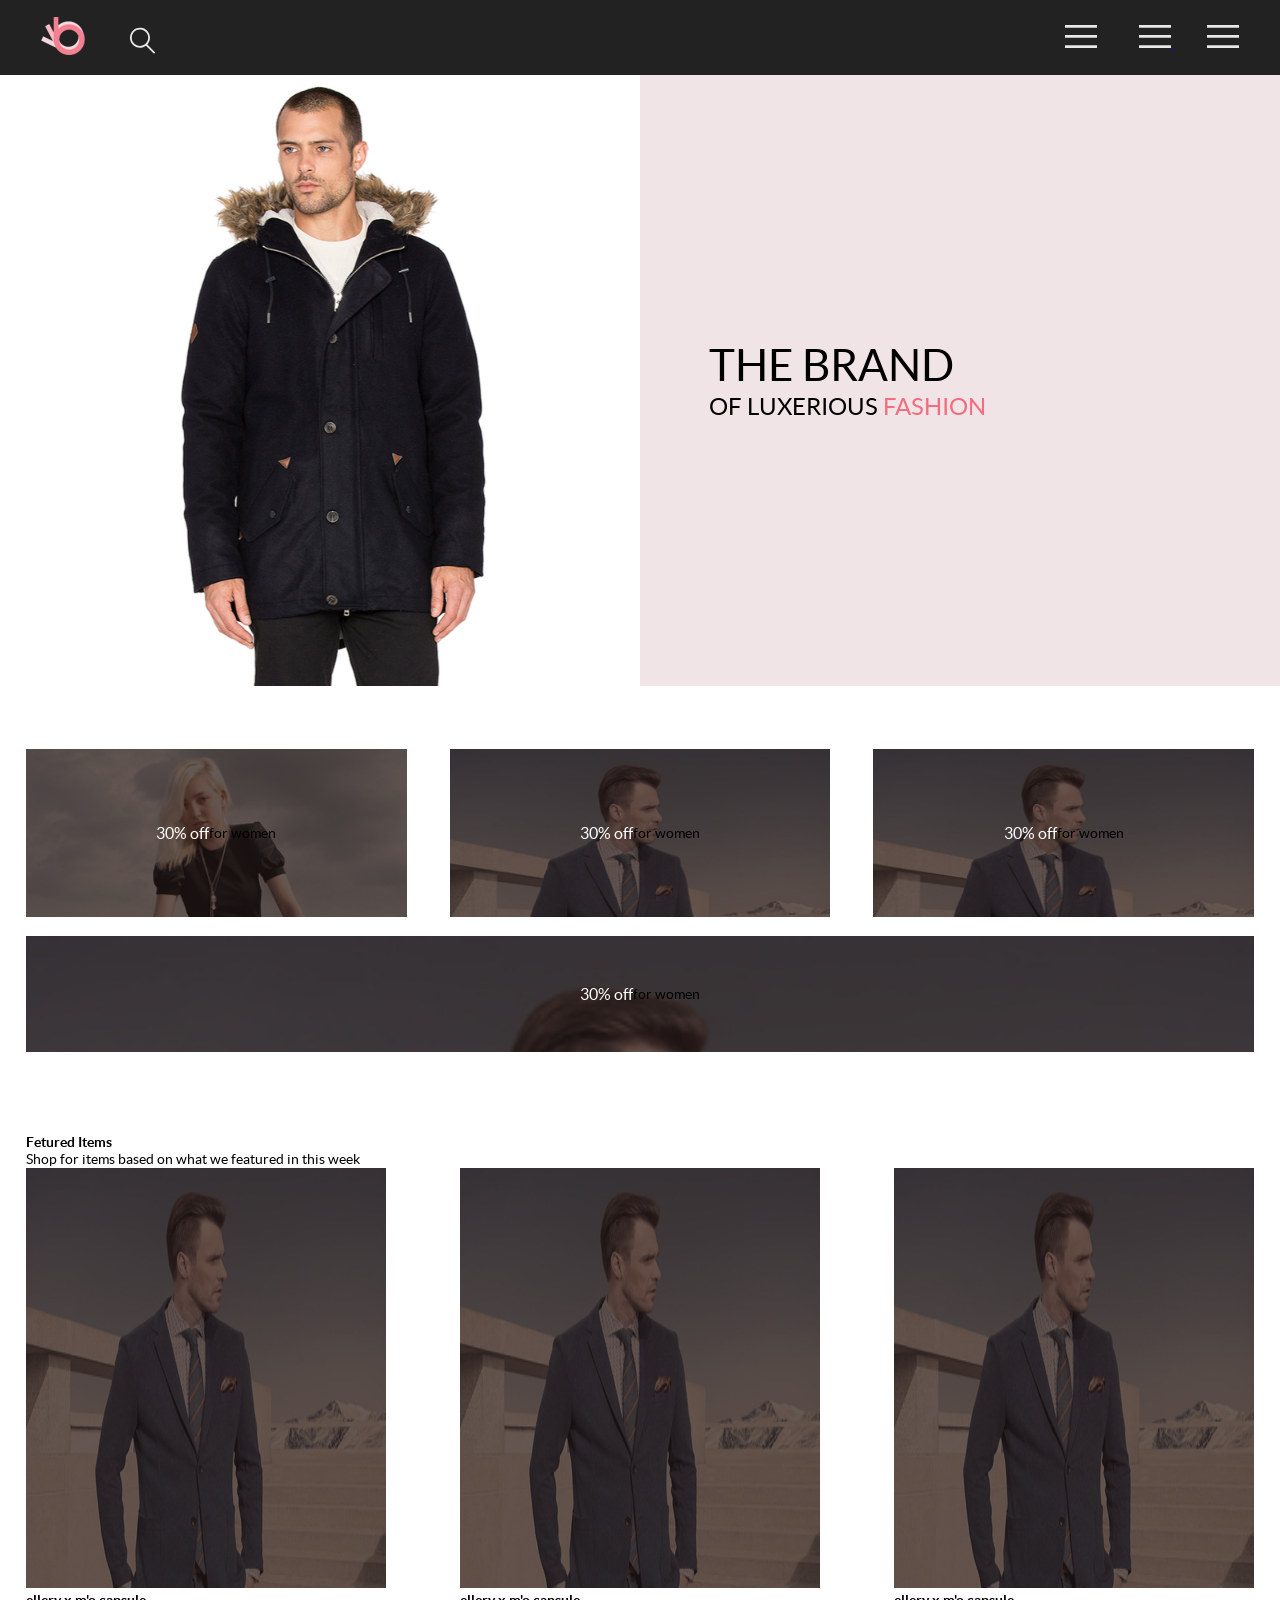
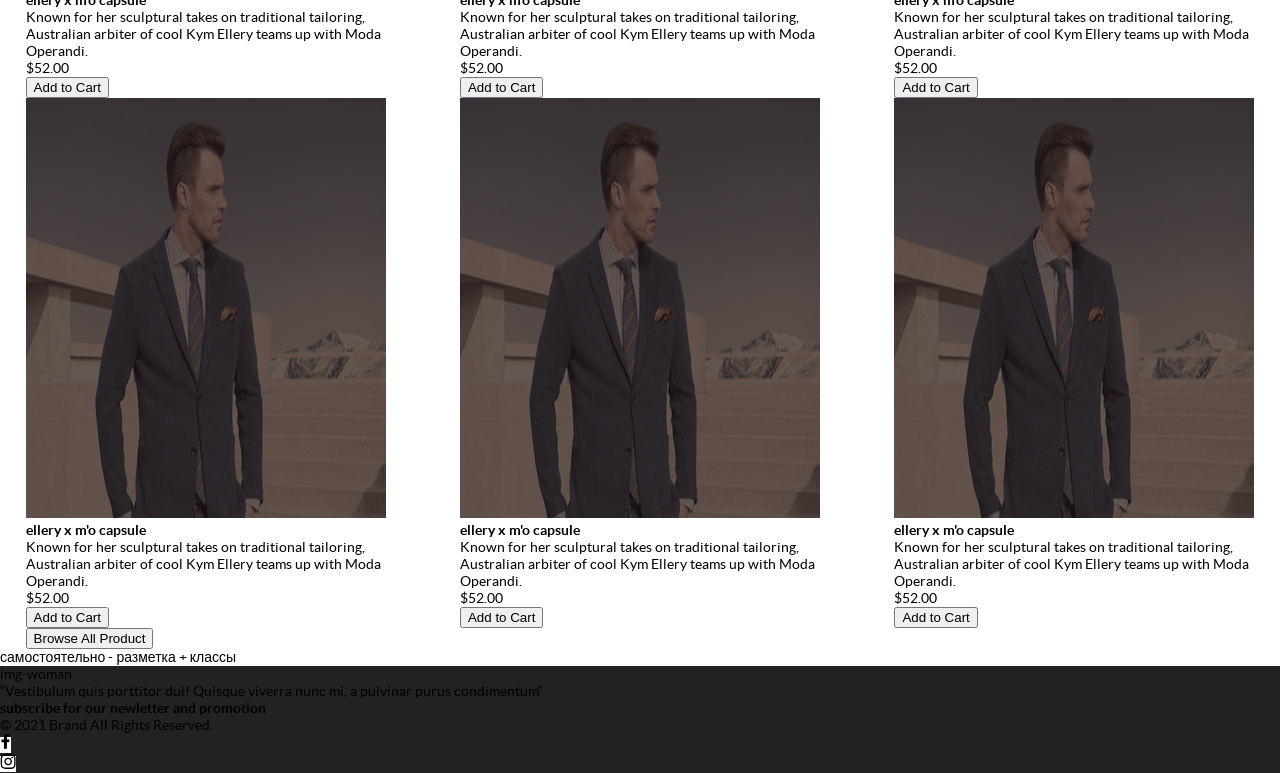
<file: index.html>
<!DOCTYPE html>
<html lang="en">

<head>
    <meta charset="UTF-8">
    <meta http-equiv="X-UA-Compatible" content="IE=edge">
    <meta name="viewport" content="width=device-width, initial-scale=1.0">
    <link rel="stylesheet" href="./css/style.css">
    <title>Shop</title>
</head>

<body>
    <header class="header">
        <div class="container header__container">
            <div>
                <img class="header__logo" src="./img/logo.svg" alt="logo" width="44" height="38">
                <img src="./img/loupe.svg" alt="loupe" width="26" height="28">
            </div>
            <div>
                <button type="button" class="header__button">
                    <svg class="header__button-icon" width="32" height="23" viewBox="0 0 32 23"
                        xmlns="http://www.w3.org/2000/svg">
                        <path d="M0 23V20.31H32V23H0ZM0 12.76V10.07H32V12.76H0ZM0 2.69V0H32V2.69H0Z" />
                    </svg>
                </button>

                <nav class="header__navigation">
                    <h2 class="header__title">menu</h2>
                    <ul class="header__navigation-list">
                        <li class="header__navigation-item">
                            <a class="header__sub-title" href="#">man</a>
                            <ul class="header__sub-navigation-list">
                                <li><a href="#" class="header__sub-navigation-link">Accessories</a></li>
                                <li><a href="#" class="header__sub-navigation-link">Accessories</a></li>
                                <li><a href="#" class="header__sub-navigation-link">Accessories</a></li>
                                <li><a href="#" class="header__sub-navigation-link">Accessories</a></li>
                            </ul>
                        </li>
                        <li>
                            <a href="#">man</a>
                            <ul>
                                <li><a href="#">Accessories</a></li>
                                <li><a href="#">Accessories</a></li>
                                <li><a href="#">Accessories</a></li>
                                <li><a href="#">Accessories</a></li>
                            </ul>
                        </li>
                        <li>
                            <a href="#">man</a>
                            <ul>
                                <li><a href="#">Accessories</a></li>
                                <li><a href="#">Accessories</a></li>
                                <li><a href="#">Accessories</a></li>
                                <li><a href="#">Accessories</a></li>
                            </ul>
                        </li>
                    </ul>
                </nav>

                <a class="header__link" href="#">
                    <svg class="header__button-icon" width="32" height="23" viewBox="0 0 32 23"
                        xmlns="http://www.w3.org/2000/svg">
                        <path d="M0 23V20.31H32V23H0ZM0 12.76V10.07H32V12.76H0ZM0 2.69V0H32V2.69H0Z" />
                    </svg>
                </a>
                <a class="header__link-opacity" href="#"><img src="./img/burger.svg" alt="cart" width="32"
                        height="23"></a>
            </div>
        </div>
    </header>
    <main>
        <section class="brand">
            <img class="brand__img" src="./img/man.jpg" alt="man" width="800" height="765">
            <div class="brand__title-container">
                <h1 class="brand__title">the brand <span class="brand__sub-title">of luxerious <span
                            class="brand__pink-sub-title">fashion</span><span></h1>
            </div>
        </section>
        <section class="promotions container">
            <h2 class="visually-hidden">promotions</h2>
            <ul class="promotions__list">
                <li class="promotions__item promotions__item--woman">
                    <h3 class="promotions__title">30% off</h3>
                    <p class="promotions__text">for women</p>
                </li>
                <li class="promotions__item promotions__item--man">
                    <h3 class="promotions__title">30% off</h3>
                    <p class="promotions__text">for women</p>
                </li>
                <li class="promotions__item promotions__item--kids">
                    <h3 class="promotions__title">30% off</h3>
                    <p class="promotions__text">for women</p>
                </li>
                <li class="promotions__item promotions__item--accesories">
                    <h3 class="promotions__title">30% off</h3>
                    <p class="promotions__text">for women</p>
                </li>
            </ul>
        </section>
        <section class="products container">
            <h2 class="products__title">Fetured Items</h2>
            <p class="products__text">Shop for items based on what we featured in this week</p>
            <ul class="products__list">
                <li class="products__item product">
                    <img class="product__img" src="./img/goods-man.jpg" alt="man" width="360" height="420">
                    <div class="product__description">
                        <h3 class="product__title">ellery x m'o capsule</h3>
                        <p class="product__text">Known for her sculptural takes on traditional tailoring, Australian
                            arbiter of cool
                            Kym Ellery
                            teams up with Moda Operandi.</p>
                        <p class="product__price">$52.00</p>
                        <button type="button" class="product__button">Add to Cart</button>
                    </div>
                </li>
                <li class="products__item product">
                    <img class="product__img" src="./img/goods-man.jpg" alt="man" width="360" height="420">
                    <div class="product__description">
                        <h3 class="product__title">ellery x m'o capsule</h3>
                        <p class="product__text">Known for her sculptural takes on traditional tailoring, Australian
                            arbiter of cool
                            Kym Ellery
                            teams up with Moda Operandi.</p>
                        <p class="product__price">$52.00</p>
                        <button type="button" class="product__button">Add to Cart</button>
                    </div>
                </li>
                <li class="products__item product">
                    <img class="product__img" src="./img/goods-man.jpg" alt="man" width="360" height="420">
                    <div class="product__description">
                        <h3 class="product__title">ellery x m'o capsule</h3>
                        <p class="product__text">Known for her sculptural takes on traditional tailoring, Australian
                            arbiter of cool
                            Kym Ellery
                            teams up with Moda Operandi.</p>
                        <p class="product__price">$52.00</p>
                        <button type="button" class="product__button">Add to Cart</button>
                    </div>
                </li>
                <li class="products__item product">
                    <img class="product__img" src="./img/goods-man.jpg" alt="man" width="360" height="420">
                    <div class="product__description">
                        <h3 class="product__title">ellery x m'o capsule</h3>
                        <p class="product__text">Known for her sculptural takes on traditional tailoring, Australian
                            arbiter of cool
                            Kym Ellery
                            teams up with Moda Operandi.</p>
                        <p class="product__price">$52.00</p>
                        <button type="button" class="product__button">Add to Cart</button>
                    </div>
                </li>
                <li class="products__item product">
                    <img class="product__img" src="./img/goods-man.jpg" alt="man" width="360" height="420">
                    <div class="product__description">
                        <h3 class="product__title">ellery x m'o capsule</h3>
                        <p class="product__text">Known for her sculptural takes on traditional tailoring, Australian
                            arbiter of cool
                            Kym Ellery
                            teams up with Moda Operandi.</p>
                        <p class="product__price">$52.00</p>
                        <button type="button" class="product__button">Add to Cart</button>
                    </div>
                </li>
                <li class="products__item product">
                    <img class="product__img" src="./img/goods-man.jpg" alt="man" width="360" height="420">
                    <div class="product__description">
                        <h3 class="product__title">ellery x m'o capsule</h3>
                        <p class="product__text">Known for her sculptural takes on traditional tailoring, Australian
                            arbiter of cool
                            Kym Ellery
                            teams up with Moda Operandi.</p>
                        <p class="product__price">$52.00</p>
                        <button type="button" class="product__button">Add to Cart</button>
                    </div>
                </li>
            </ul>
            <button type="button">Browse All Product</button>
        </section>
        <section>
            самостоятельно - разметка + классы
        </section>
    </main>
    <footer class="footer">
        img-woman
        <p>“Vestibulum quis porttitor dui! Quisque viverra nunc mi, a pulvinar purus condimentum“</p>
        <h2>subscribe for our newletter and promotion</h2>
        <p>© 2021 Brand All Rights Reserved.</p>
        <ul class="footer__links">
            <li><a href="#" class="footer__link">
                    <svg width="11" height="16" viewBox="0 0 11 16" class="footer__link-icon">
                        <path
                            d="M9.08836 8.28L9.50686 5.61602H6.89022V3.88729C6.89022 3.15847 7.25574 2.44806 8.42765 2.44806H9.61722V0.179975C9.61722 0.179975 8.53772 0 7.50561 0C5.35073 0 3.9422 1.27593 3.9422 3.5857V5.61602H1.54688V8.28H3.9422V14.72H6.89022V8.28H9.08836Z" />
                    </svg>
                </a></li>
            <li><a href="#" class="footer__link">
                    <svg width="16" height="15" viewBox="0 0 16 15" class="footer__link-icon footer__link-icon--insta">
                        <path
                            d="M8.13897 3.68159C6.02383 3.68159 4.31774 5.38491 4.31774 7.49663C4.31774 9.60835 6.02383 11.3117 8.13897 11.3117C10.2541 11.3117 11.9602 9.60835 11.9602 7.49663C11.9602 5.38491 10.2541 3.68159 8.13897 3.68159ZM8.13897 9.9769C6.77211 9.9769 5.65467 8.8646 5.65467 7.49663C5.65467 6.12866 6.76878 5.01636 8.13897 5.01636C9.50915 5.01636 10.6233 6.12866 10.6233 7.49663C10.6233 8.8646 9.50583 9.9769 8.13897 9.9769ZM13.0078 3.52554C13.0078 4.02026 12.6087 4.41538 12.1165 4.41538C11.621 4.41538 11.2252 4.01694 11.2252 3.52554C11.2252 3.03413 11.6243 2.63569 12.1165 2.63569C12.6087 2.63569 13.0078 3.03413 13.0078 3.52554ZM15.5386 4.42866C15.4821 3.23667 15.2094 2.18081 14.3347 1.31089C13.4634 0.440967 12.4058 0.168701 11.2119 0.108936C9.9814 0.039209 6.29321 0.039209 5.0627 0.108936C3.8721 0.165381 2.81453 0.437646 1.93987 1.30757C1.06522 2.17749 0.795836 3.23335 0.735973 4.42534C0.666134 5.65386 0.666134 9.33608 0.735973 10.5646C0.79251 11.7566 1.06522 12.8124 1.93987 13.6824C2.81453 14.5523 3.86878 14.8246 5.0627 14.8843C6.29321 14.9541 9.9814 14.9541 11.2119 14.8843C12.4058 14.8279 13.4634 14.5556 14.3347 13.6824C15.2061 12.8124 15.4788 11.7566 15.5386 10.5646C15.6085 9.33608 15.6085 5.65718 15.5386 4.42866ZM13.949 11.8828C13.6895 12.5335 13.1874 13.0349 12.5322 13.2972C11.5511 13.6857 9.22314 13.596 8.13897 13.596C7.05479 13.596 4.72348 13.6824 3.74573 13.2972C3.09389 13.0382 2.59171 12.5369 2.32898 11.8828C1.93987 10.9033 2.02967 8.57905 2.02967 7.49663C2.02967 6.41421 1.9432 4.08667 2.32898 3.1105C2.58838 2.45972 3.09056 1.95835 3.74573 1.69604C4.7268 1.30757 7.05479 1.39722 8.13897 1.39722C9.22314 1.39722 11.5545 1.31089 12.5322 1.69604C13.184 1.95503 13.6862 2.4564 13.949 3.1105C14.3381 4.08999 14.2483 6.41421 14.2483 7.49663C14.2483 8.57905 14.3381 10.9066 13.949 11.8828Z" />
                    </svg></a>
            </li>
        </ul>
    </footer>
</body>

</html>
</file>
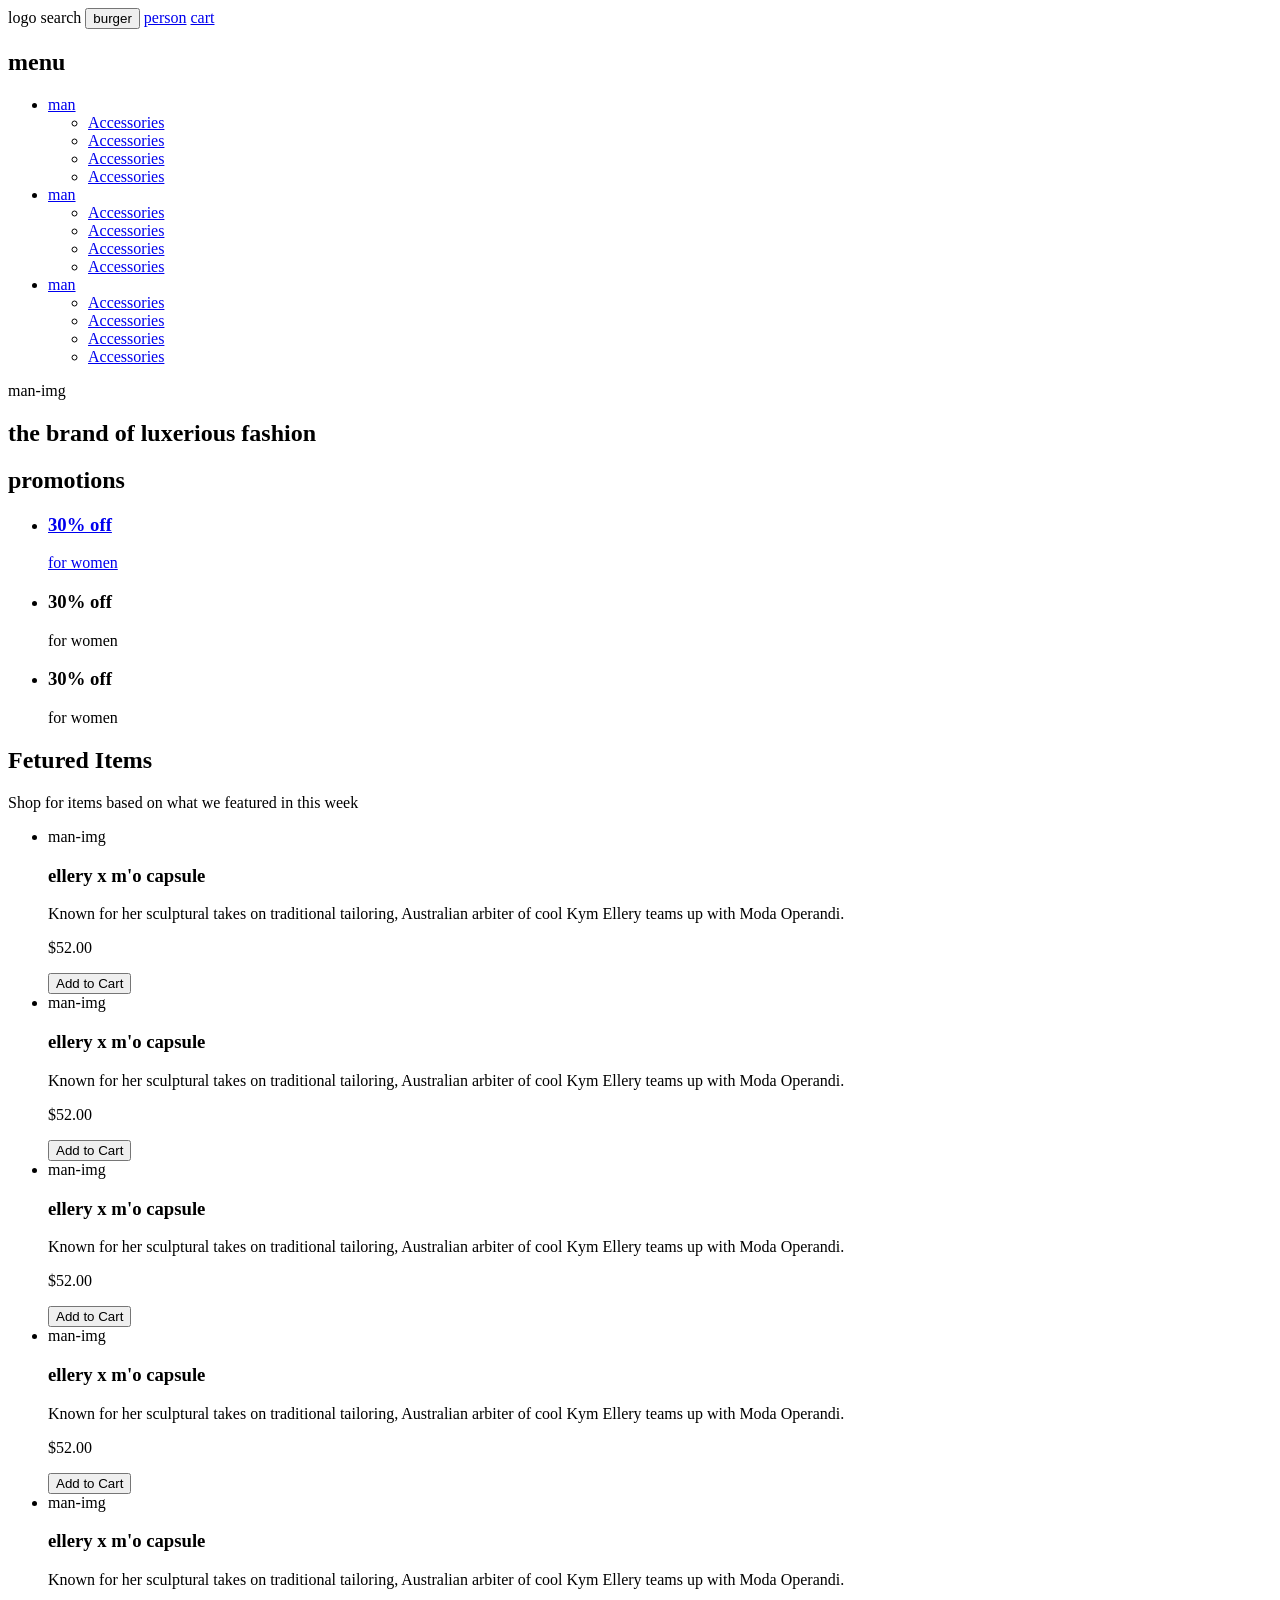
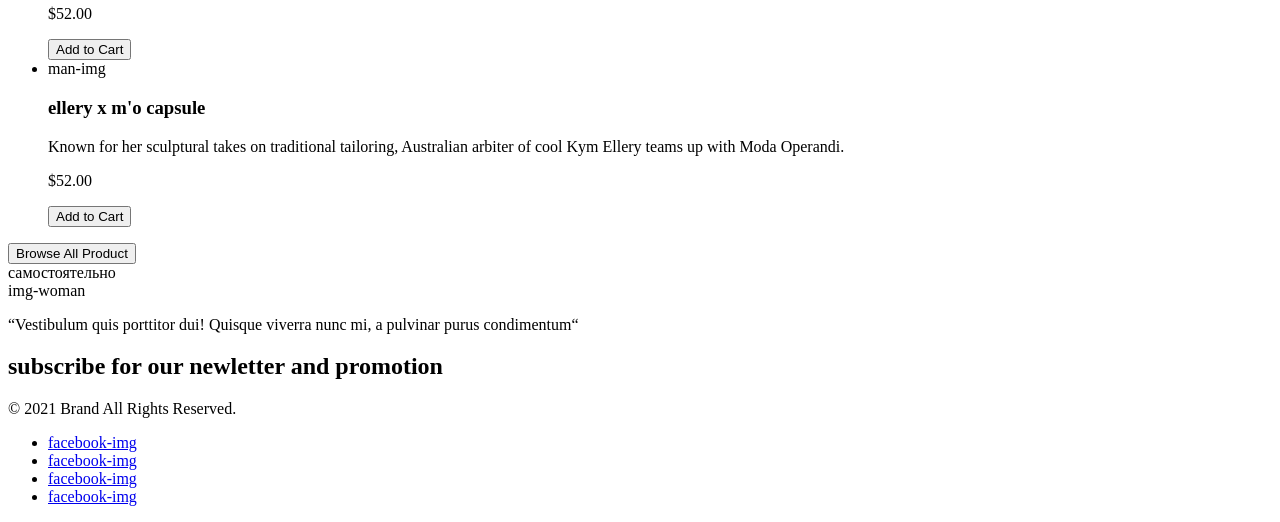
<file: indexm.html>
<!DOCTYPE html>
<html lang="en">

<head>
    <meta charset="UTF-8">
    <meta http-equiv="X-UA-Compatible" content="IE=edge">
    <meta name="viewport" content="width=device-width, initial-scale=1.0">
    <title>Document</title>
</head>

<body>
    <header>
        logo
        search
        <button type="button">burger</button>
        <a href="#">person</a>
        <a href="#">cart</a>
        <nav>
            <h2>menu</h2>
            <ul>
                <li>
                    <a href="#">man</a>
                    <ul>
                        <li><a href="#">Accessories</a></li>
                        <li><a href="#">Accessories</a></li>
                        <li><a href="#">Accessories</a></li>
                        <li><a href="#">Accessories</a></li>
                    </ul>
                </li>
                <li>
                    <a href="#">man</a>
                    <ul>
                        <li><a href="#">Accessories</a></li>
                        <li><a href="#">Accessories</a></li>
                        <li><a href="#">Accessories</a></li>
                        <li><a href="#">Accessories</a></li>
                    </ul>
                </li>
                <li>
                    <a href="#">man</a>
                    <ul>
                        <li><a href="#">Accessories</a></li>
                        <li><a href="#">Accessories</a></li>
                        <li><a href="#">Accessories</a></li>
                        <li><a href="#">Accessories</a></li>
                    </ul>
                </li>
            </ul>
        </nav>
    </header>
    <main>
        <section>
            man-img
            <h1>the brand of luxerious fashion</h1>
        </section>
        <section>
            <h2>promotions</h2>
            <ul>
                <li>
                    <a href="#">
                        <h3>30% off</h3>
                        <p>for women</p>
                    </a>
                </li>
                <li>
                    <h3>30% off</h3>
                    <p>for women</p>
                </li>
                <li>
                    <h3>30% off</h3>
                    <p>for women</p>
                </li>
            </ul>
        </section>
        <section>
            <h2>Fetured Items</h2>
            <p>Shop for items based on what we featured in this week</p>
            <ul>
                <li>
                    man-img
                    <h3>ellery x m'o capsule</h3>
                    <p>Known for her sculptural takes on traditional tailoring, Australian arbiter of cool Kym Ellery
                        teams up with Moda Operandi.</p>
                    <p>$52.00</p>
                    <button type="button">Add to Cart</button>
                </li>
                <li>
                    man-img
                    <h3>ellery x m'o capsule</h3>
                    <p>Known for her sculptural takes on traditional tailoring, Australian arbiter of cool Kym Ellery
                        teams up with Moda Operandi.</p>
                    <p>$52.00</p>
                    <button type="button">Add to Cart</button>
                </li>
                <li>
                    man-img
                    <h3>ellery x m'o capsule</h3>
                    <p>Known for her sculptural takes on traditional tailoring, Australian arbiter of cool Kym Ellery
                        teams up with Moda Operandi.</p>
                    <p>$52.00</p>
                    <button type="button">Add to Cart</button>
                </li>
                <li>
                    man-img
                    <h3>ellery x m'o capsule</h3>
                    <p>Known for her sculptural takes on traditional tailoring, Australian arbiter of cool Kym Ellery
                        teams up with Moda Operandi.</p>
                    <p>$52.00</p>
                    <button type="button">Add to Cart</button>
                </li>
                <li>
                    man-img
                    <h3>ellery x m'o capsule</h3>
                    <p>Known for her sculptural takes on traditional tailoring, Australian arbiter of cool Kym Ellery
                        teams up with Moda Operandi.</p>
                    <p>$52.00</p>
                    <button type="button">Add to Cart</button>
                </li>
                <li>
                    man-img
                    <h3>ellery x m'o capsule</h3>
                    <p>Known for her sculptural takes on traditional tailoring, Australian arbiter of cool Kym Ellery
                        teams up with Moda Operandi.</p>
                    <p>$52.00</p>
                    <button type="button">Add to Cart</button>
                </li>
            </ul>
            <button type="button">Browse All Product</button>
        </section>
        <section>
            самостоятельно
        </section>
    </main>
    <footer>
        img-woman
        <p>“Vestibulum quis porttitor dui! Quisque viverra nunc mi, a pulvinar purus condimentum“</p>
        <h2>subscribe for our newletter and promotion</h2>
        <p>© 2021 Brand All Rights Reserved.</p>
        <ul>
            <li><a href="#">facebook-img</a></li>
            <li><a href="#">facebook-img</a></li>
            <li><a href="#">facebook-img</a></li>
            <li><a href="#">facebook-img</a></li>
        </ul>
    </footer>
</body>

</html>
</file>
<file: css/style.css>
@font-face {
  font-family: 'Lato';
  src: url("../fonts/lato-bold.woff") format("woff"), url("../fonts/lato-bold.woff2") format("woff2");
  font-style: normal;
  font-weight: 700;
}

@font-face {
  font-family: 'Lato';
  src: url("../fonts/lato-regular.woff") format("woff"), url("../fonts/lato-regular.woff2") format("woff2");
  font-style: normal;
  font-weight: 400;
}

/* http://meyerweb.com/eric/tools/css/reset/ 
   v2.0 | 20110126
   License: none (public domain)
*/
html, body, div, span, applet, object, iframe,
h1, h2, h3, h4, h5, h6, p, blockquote, pre,
a, abbr, acronym, address, big, cite, code,
del, dfn, em, img, ins, kbd, q, s, samp,
small, strike, strong, sub, sup, tt, var,
b, u, i, center,
dl, dt, dd, ol, ul, li,
fieldset, form, label, legend,
table, caption, tbody, tfoot, thead, tr, th, td,
article, aside, canvas, details, embed,
figure, figcaption, footer, header, hgroup,
menu, nav, output, ruby, section, summary,
time, mark, audio, video {
  margin: 0;
  padding: 0;
  border: 0;
  font-size: 100%;
  vertical-align: baseline;
}

/* HTML5 display-role reset for older browsers */
article, aside, details, figcaption, figure,
footer, header, hgroup, menu, nav, section {
  display: block;
}

body {
  line-height: 1;
}

ol, ul {
  list-style: none;
}

blockquote, q {
  quotes: none;
}

blockquote:before, blockquote:after,
q:before, q:after {
  content: '';
  content: none;
}

table {
  border-collapse: collapse;
  border-spacing: 0;
}

body {
  font-family: 'Lato', 'Arial', sans-serif;
  font-size: 14px;
  font-style: normal;
  font-weight: 300;
  line-height: 17px;
}

.container {
  width: 71%;
  margin: 0 auto;
}

.visually-hidden {
  position: absolute;
  width: 1px;
  height: 1px;
  margin: -1px;
  padding: 0;
  overflow: hidden;
  border: 0;
  clip: rect(0 0 0 0);
}

@media (max-width: 1600px) {
  .container {
    width: 96%;
  }
}

.header {
  background-color: #222222;
  position: relative;
}

.header__navigation {
  display: none;
}

.header__container {
  display: flex;
  justify-content: space-between;
  align-items: center;
  min-height: 75px;
}

.header__logo {
  margin: 0 41px 0 0;
}

.header__button {
  background: transparent;
  border: none;
  margin: 0 33px 0 0;
}

.header__button:hover + .header__navigation {
  display: block;
}

.header__button:hover .header__button-icon {
  fill: #F16D7F;
}

.header__button:active .header__button-icon {
  fill: #F1E4E6;
}

.header__navigation {
  background-color: #FFF;
  position: absolute;
}

.header__link {
  margin: 0 33px 0 0;
}

.header__link:hover .header__button-icon {
  fill: #F16D7F;
}

.header__link:active .header__button-icon {
  fill: #F1E4E6;
}

.header__link-opacity:hover, .header__link-opacity:focus {
  opacity: 0.7;
}

.header__button-icon {
  fill: #E8E8E8;
}

@media (max-width: 1600px) {
  .header {
    padding: 0 16px;
  }
}

@media (max-width: 768px) {
  .header {
    padding: 0 16px;
  }
  .header__link {
    display: none;
  }
  .header__link-opacity {
    display: none;
  }
}

.brand {
  max-width: 1600px;
  display: flex;
  margin: 0 auto 63px auto;
}

@media (max-width: 768px) {
  .brand {
    min-height: 363px;
  }
}

.brand .brand__title-container {
  background: #F1E4E6;
  flex-grow: 1;
  padding: 0 0 0 92px;
  display: flex;
  align-items: center;
}

@media (max-width: 1600px) {
  .brand .brand__title-container {
    padding: 0 0 0 69px;
  }
}

@media (max-width: 768px) {
  .brand .brand__title-container {
    padding: 0 0 0 83px;
  }
}

.brand .brand__title {
  font-size: 48px;
  font-weight: 900;
  line-height: 58px;
  /* width: 377px; */
  text-transform: uppercase;
}

@media (max-width: 1600px) {
  .brand .brand__title {
    font-size: 44px;
    line-height: 52px;
    font-weight: normal;
  }
}

@media (max-width: 768px) {
  .brand .brand__title {
    font-size: 38px;
    line-height: 46px;
    font-weight: normal;
  }
}

.brand .brand__sub-title {
  font-size: 32px;
  font-weight: 700;
  line-height: 38px;
  display: block;
}

@media (max-width: 1600px) {
  .brand .brand__sub-title {
    font-size: 24px;
    line-height: 29px;
    font-weight: normal;
  }
}

@media (max-width: 768px) {
  .brand .brand__sub-title {
    font-size: 20px;
    line-height: 24px;
    font-weight: normal;
  }
}

.brand .brand__pink-sub-title {
  color: #F16D7F;
}

.brand .brand__img {
  width: 50%;
  height: auto;
}

@media (max-width: 768px) {
  .brand .brand__img {
    display: none;
  }
}

.promotions__list {
  margin: 0 0 63px;
  display: flex;
  justify-content: space-between;
  flex-wrap: wrap;
}

.promotions__title {
  color: white;
  font-size: 16px;
  line-height: 19px;
  font-weight: normal;
}

.promotions__item {
  width: 31%;
  min-height: 260px;
  display: flex;
  align-items: center;
  justify-content: center;
  margin: 0 0 30px;
}

@media (max-width: 1600px) {
  .promotions__item {
    width: 31%;
    min-height: 168px;
    margin: 0 0 19px;
  }
}

@media (max-width: 768px) {
  .promotions__item {
    width: 100%;
    min-height: 247px;
    margin: 0 0 32px;
  }
}

.promotions__item--woman {
  background-image: url("../img/promotions-woman.jpg");
  background-size: cover;
}

.promotions__item--man, .promotions__item--kids, .promotions__item--accesories {
  background-image: url("../img/promotions-man.jpg");
  background-size: cover;
}

.promotions__item--accesories {
  width: 100%;
}

@media (max-width: 1600px) {
  .promotions__item--accesories {
    min-height: 116px;
  }
}

.products__button {
  display: none;
}

.products__list {
  display: flex;
  justify-content: space-between;
  flex-wrap: wrap;
}

@media (max-width: 768px) {
  .products__list {
    flex-direction: column;
    align-items: center;
  }
}

.products__item {
  width: 360px;
}

@media (max-width: 375px) {
  .products__item {
    width: 100%;
  }
}

.products__img {
  display: block;
}

@media (max-width: 375px) {
  .products__img {
    width: 100%;
  }
}

.products__description {
  background: #F8F8F8;
  padding: 25px 29px 20px 17px;
}

.footer {
  background-color: #222222;
}

.footer__link {
  width: 10px;
  height: 10px;
  background-color: white;
}

.footer__link:hover {
  background-color: #F1E4E6;
}

.footer__link:hover .footer__link-icon {
  fill: #F16D7F;
}
/*# sourceMappingURL=style.css.map */
</file>
